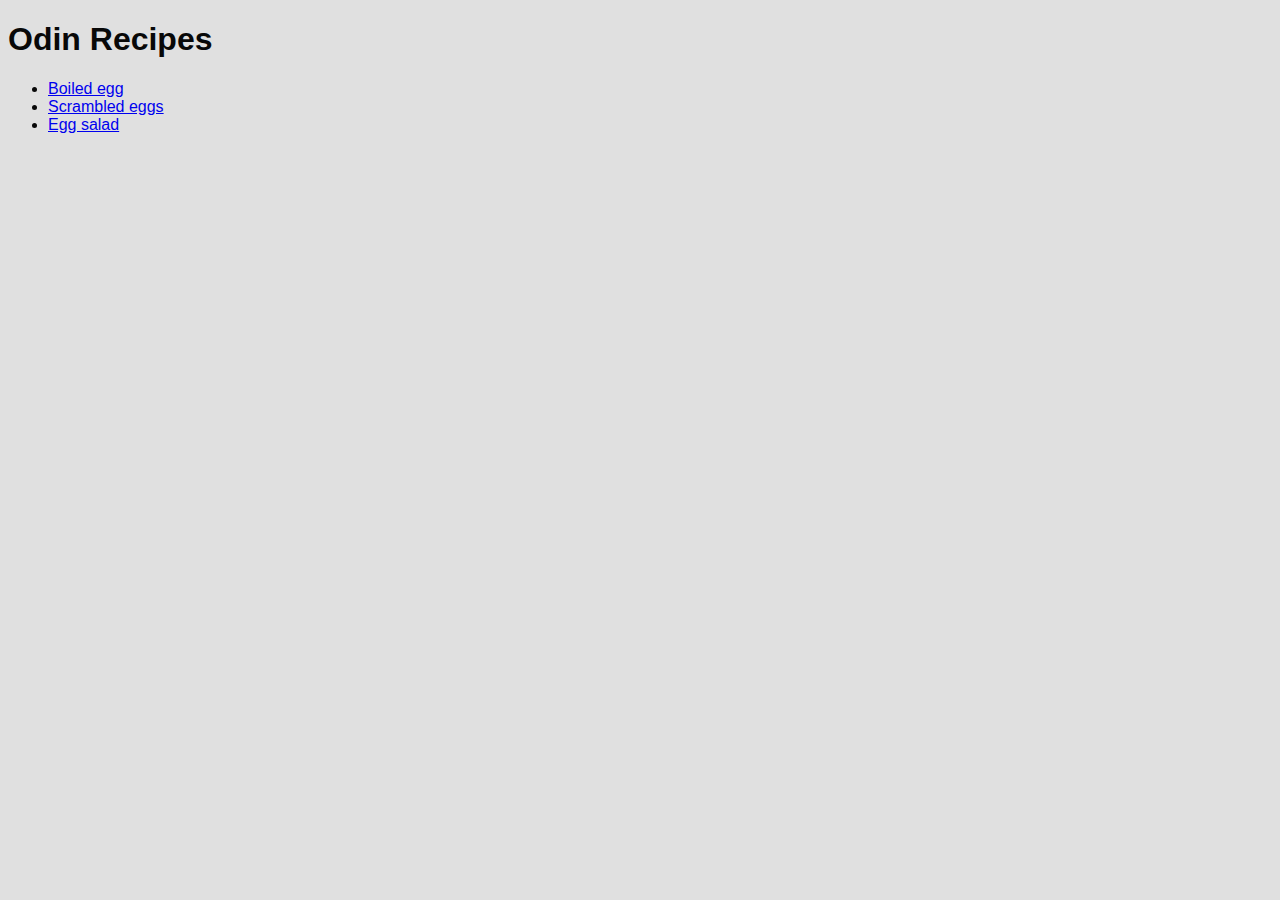
<file: index.html>
<!DOCTYPE html>
<html lang="en">

<head>
    <meta charset="UTF-8">
    <meta http-equiv="X-UA-Compatible" content="IE=edge">
    <meta name="viewport" content="width=device-width, initial-scale=1.0">
    <title>Recipes</title>
    <link rel="stylesheet" href="./style.css">
</head>

<body>
    <h1>Odin Recipes</h1>
    <ul>
        <li><a href="./recipes/boiled-egg.html">Boiled egg</a></li>
        <li><a href="./recipes/scrambled-egg.html">Scrambled eggs</a></li>
        <li><a href="./recipes/egg-salad.html">Egg salad</a></li>
    </ul>
</body>

</html>
</file>
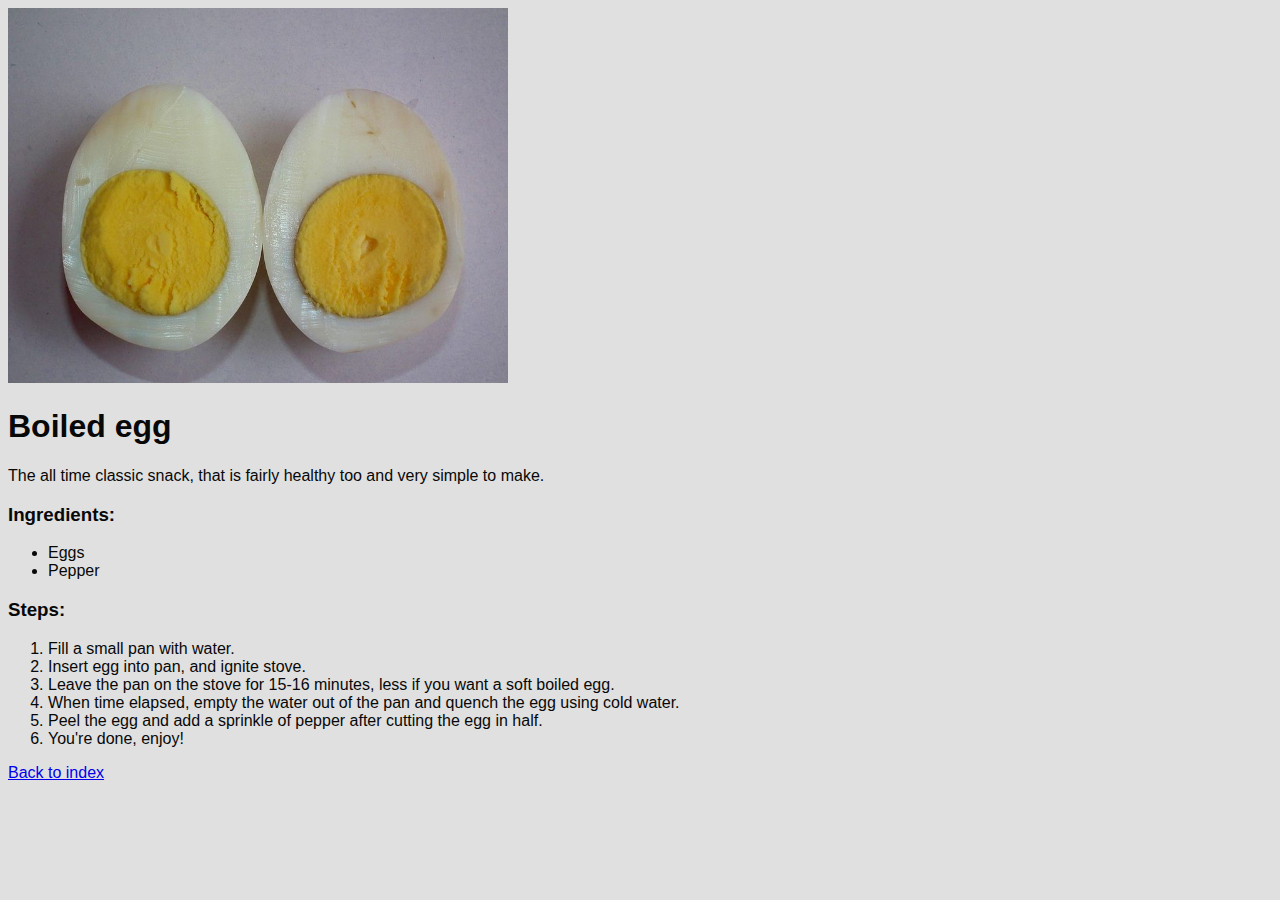
<file: recipes/boiled-egg.html>
<!DOCTYPE html>
<html lang="en">
<head>
    <meta charset="UTF-8">
    <meta http-equiv="X-UA-Compatible" content="IE=edge">
    <meta name="viewport" content="width=device-width, initial-scale=1.0">
    <title>Boiled egg</title>
    <link rel="stylesheet" href="../style.css">

</head>
<body>
    <img src="./boiled-egg.jpg" alt="boiled egg cut in half" width="500px">
    <h1>Boiled egg</h1>
    <p>The all time classic snack, that is fairly healthy too and very simple to make.</p>
    <h3>Ingredients:</h3>
    <ul>
        <li>Eggs</li>
        <li>Pepper</li>
    </ul>
    <h3>Steps:</h3>
    <ol>
        <li>Fill a small pan with water.</li>
        <li>Insert egg into pan, and ignite stove.</li>
        <li>Leave the pan on the stove for 15-16 minutes, less if you want a soft boiled egg.</li>
        <li>When time elapsed, empty the water out of the pan and quench the egg using cold water.</li>
        <li>Peel the egg and add a sprinkle of pepper after cutting the egg in half.</li>
        <li>You're done, enjoy!</li>
    </ol>
    <a href="../index.html">Back to index</a>
</body>

</html>
</file>
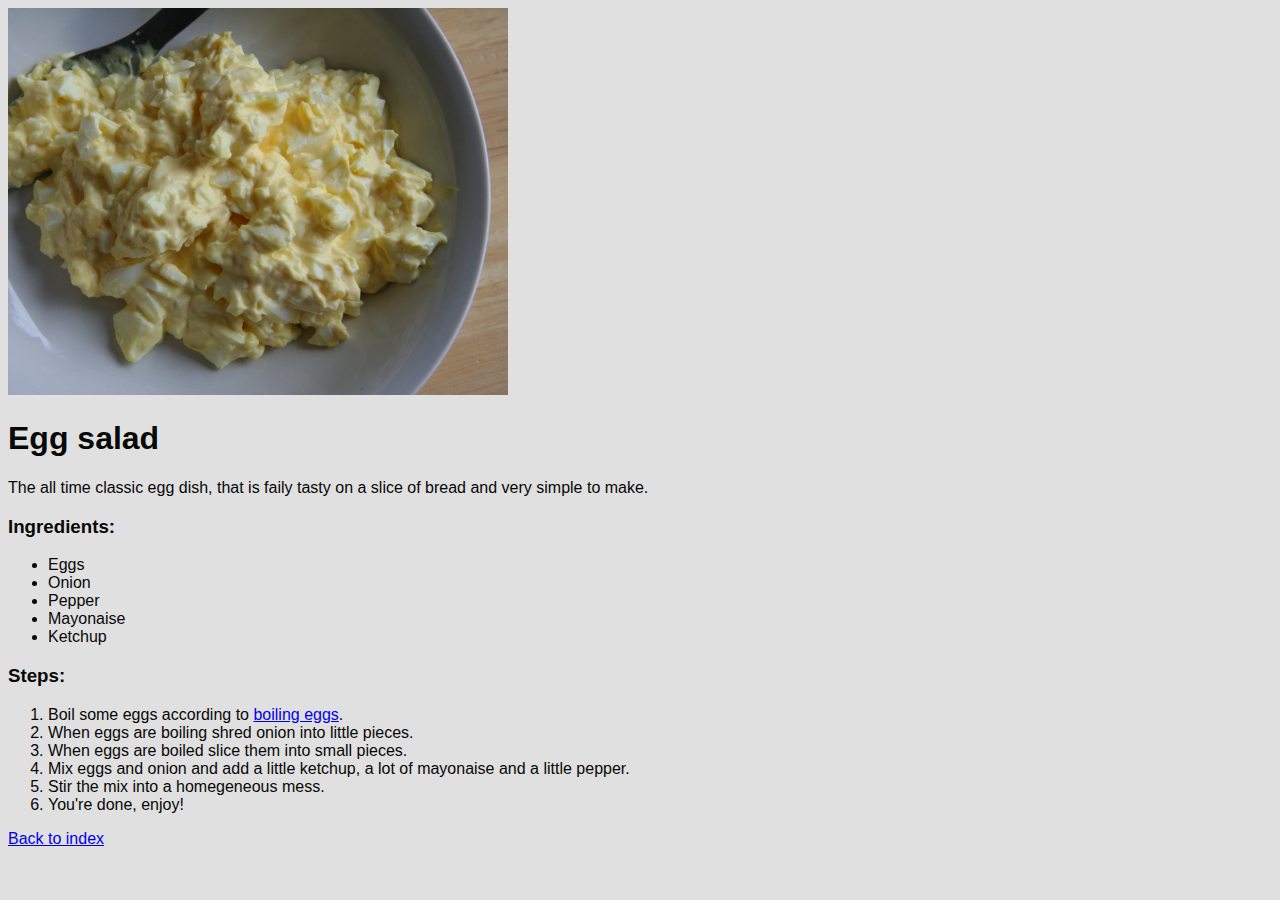
<file: recipes/egg-salad.html>
<!DOCTYPE html>
<html lang="en">
<head>
    <meta charset="UTF-8">
    <meta http-equiv="X-UA-Compatible" content="IE=edge">
    <meta name="viewport" content="width=device-width, initial-scale=1.0">
    <title>Egg salad</title>
    <link rel="stylesheet" href="../style.css">

</head>
<body>
    <img src="./egg-salad.jpg" alt="egg salad in bowl" width="500px">
    <h1>Egg salad</h1>
    <p>The all time classic egg dish, that is faily tasty on a slice of bread and very simple to make.</p>
    <h3>Ingredients:</h3>
    <ul>
        <li>Eggs</li>
        <li>Onion</li>
        <li>Pepper</li>
        <li>Mayonaise</li>
        <li>Ketchup</li>
    </ul>
    <h3>Steps:</h3>
    <ol>
        <li>Boil some eggs according to <a href="./boiled-egg.html">boiling eggs</a>.</li>
        <li>When eggs are boiling shred onion into little pieces.</li>
        <li>When eggs are boiled slice them into small pieces.</li>
        <li>Mix eggs and onion and add a little ketchup, a lot of mayonaise and a little pepper.</li>
        <li>Stir the mix into a homegeneous mess.</li>
        <li>You're done, enjoy!</li>
    </ol>
    <a href="../index.html">Back to index</a>
</body>

</html>
</file>
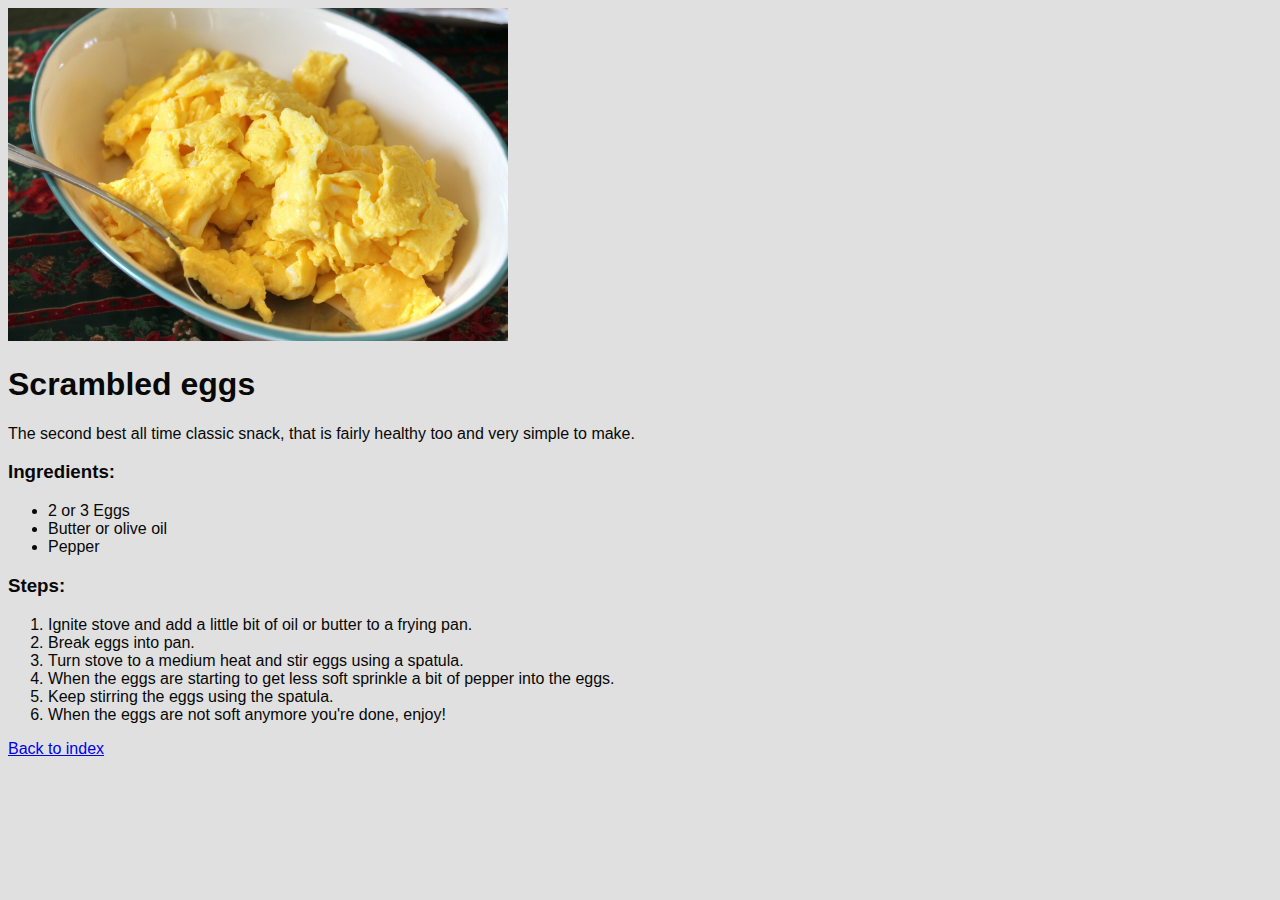
<file: recipes/scrambled-egg.html>
<!DOCTYPE html>
<html lang="en">
<head>
    <meta charset="UTF-8">
    <meta http-equiv="X-UA-Compatible" content="IE=edge">
    <meta name="viewport" content="width=device-width, initial-scale=1.0">
    <title>Scrambled eggs</title>
    <link rel="stylesheet" href="../style.css">

</head>
<body>
    <img src="./scrambled-eggs.jpg" alt="Scrambled eggs in deep dish" width="500px">
    <h1>Scrambled eggs</h1>
    <p>The second best all time classic snack, that is fairly healthy too and very simple to make.</p>
    <h3>Ingredients:</h3>
    <ul>
        <li>2 or 3 Eggs</li>
        <li>Butter or olive oil</li>
        <li>Pepper</li>
    </ul>
    <h3>Steps:</h3>
    <ol>
        <li>Ignite stove and add a little bit of oil or butter to a frying pan.</li>
        <li>Break eggs into pan.</li>
        <li>Turn stove to a medium heat and stir eggs using a spatula.</li>
        <li>When the eggs are starting to get less soft sprinkle a bit of pepper into the eggs.</li>
        <li>Keep stirring the eggs using the spatula.</li>
        <li>When the eggs are not soft anymore you're done, enjoy!</li>
    </ol>
    <a href="../index.html">Back to index</a>
</body>

</html>
</file>
<file: style.css>
body{
    background-color: #e0e0e0;
    color: #080808;
    font-family: Arial, Helvetica, sans-serif;
}
</file>
